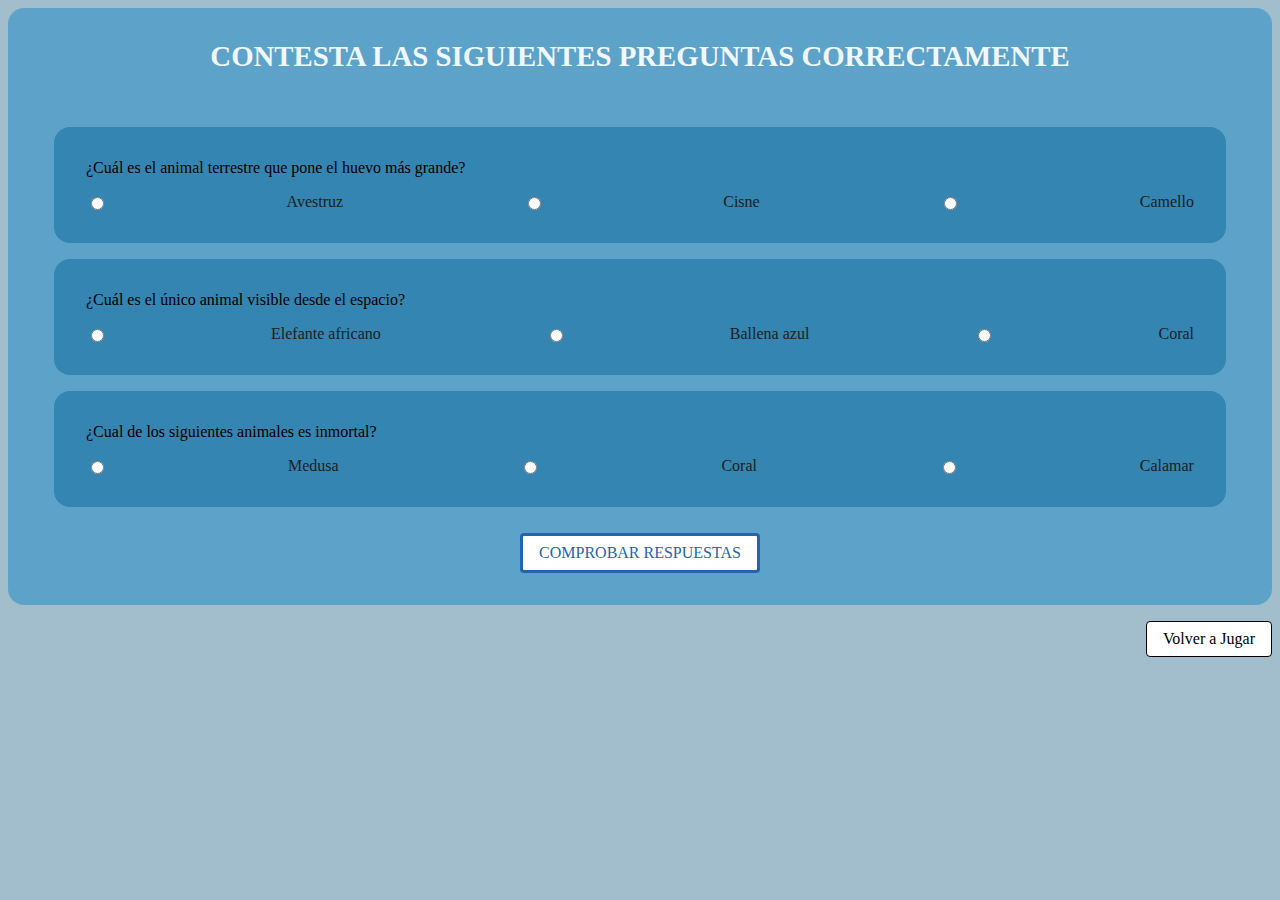
<file: categoria-animals.html>
<!DOCTYPE html>
<html lang="en">
<head>
    <meta charset="UTF-8">
    <meta name="viewport" content="width=device-width, initial-scale=1.0">
    <title>Trivia!</title>
    <link rel="stylesheet" href="estilos.css">
</head>
<body>
    <div class="form">
        <form action="">
            <fieldset>
                <legend>Contesta las siguientes preguntas correctamente</legend>
                
                <div class="pregunta-area" id="pregunta-area-a1">
                    <label for="" class="pregunta">¿Cuál es el animal terrestre que pone el huevo más grande?</label>
                    <div class="respuestas-area">
                        <input type="radio" name="respuesta1" id="respuestaAnimales11" >Avestruz
                        <input type="radio" name="respuesta1" id="respuestaAnimales12" >Cisne
                        <input type="radio" name="respuesta1" id="respuestaAnimales13" >Camello
                    </div>
                    
                </div>
        
                <div class="pregunta-area" id="pregunta-area-a2">
                    <label for="" class="pregunta"> ¿Cuál es el único animal visible desde el espacio?</label>
                    <div class="respuestas-area">
                        <input type="radio" name="respuesta2" id="respuestaAnimales21">Elefante africano
                        <input type="radio" name="respuesta2" id="respuestaAnimales22">Ballena azul
                        <input type="radio" name="respuesta2" id="respuestaAnimales23">Coral
                    </div>
                    
                </div>    
        
                <div class="pregunta-area" id="pregunta-area-a3">
                    <label for="" class="pregunta"> ¿Cual de los siguientes animales es inmortal?</label>
                    <div class="respuestas-area">
                        <input type="radio" name="respuesta3" id="respuestaAnimales31">Medusa
                        <input type="radio" name="respuesta3" id="respuestaAnimales32">Coral
                        <input type="radio" name="respuesta3" id="respuestaAnimales33">Calamar
                    </div> 
                </div> 
            </fieldset>
            
        </form>
        <div class="boton-comprobacion">
            <input onclick="checkAnimales()" type="submit" value="Comprobar Respuestas">
        </div>
    </div>

        <div class="abajo">
            <a href="./index.html"> <button class="total">Volver a Jugar</button></a>
        </div>
        <script src="./script.js"></script>
</body>
</html>
</file>
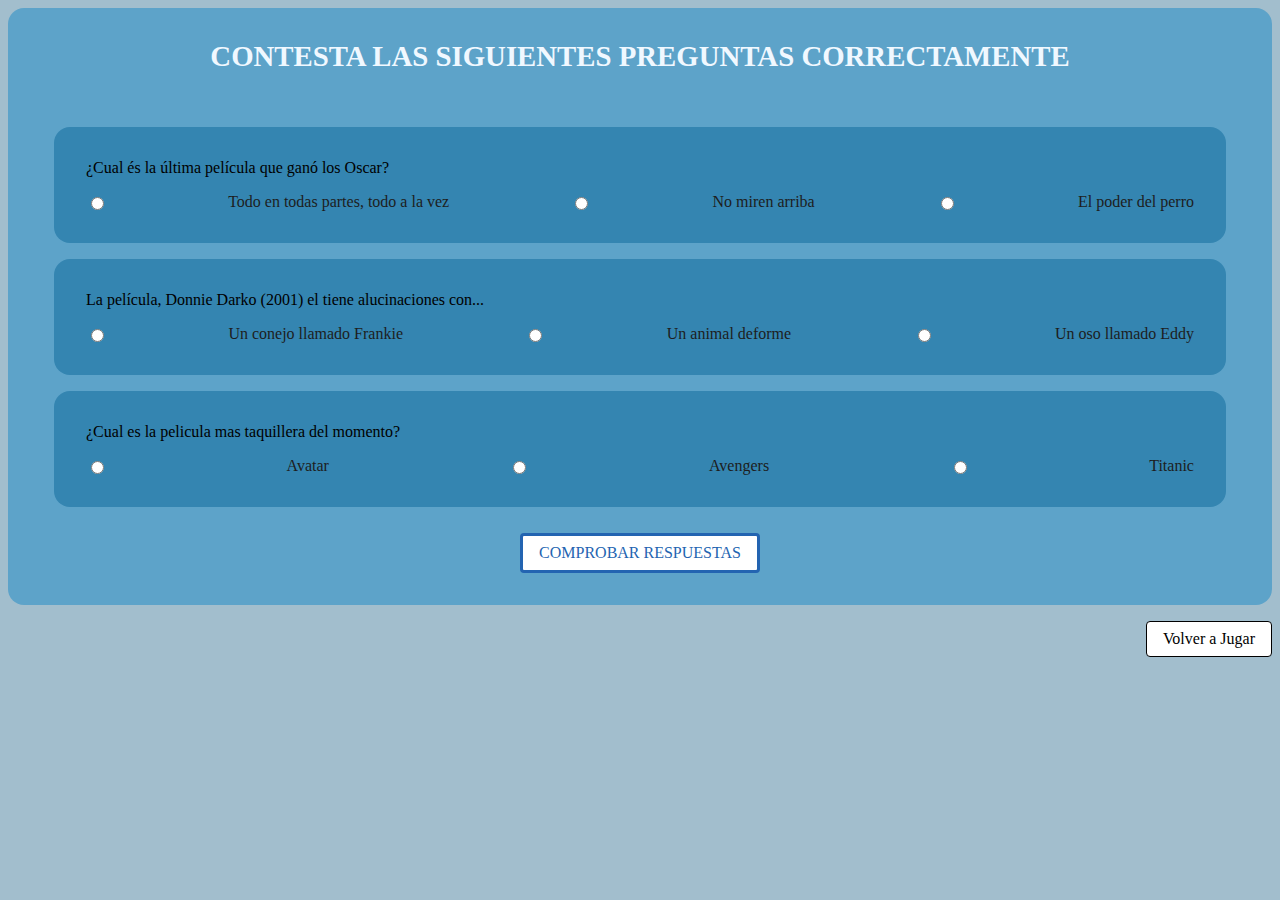
<file: categoria-cine.html>
<!DOCTYPE html>
<html lang="en">
<head>
    <meta charset="UTF-8">
    <meta name="viewport" content="width=device-width, initial-scale=1.0">
    <title>Document</title>
    <link rel="stylesheet" href="./estilos.css">
</head>
<body>
    <label for=""></label>


    <div class="form">
    <form action="">
        <fieldset>
            <legend>Contesta las siguientes preguntas correctamente</legend>
            
            <div class="pregunta-area" id="pregunta-area-1">
                <label for="" class="pregunta">¿Cual és la última película que ganó los Oscar?</label>
                <div class="respuestas-area">
                   <input type="radio" name="cinerespuesta1" value="Todo en todas partes" id="respuestaCine11" >Todo en todas partes, todo a la vez
                    <input type="radio" name="cinerespuesta1" value="No miren arriba" id="respuestaCine12" >No miren arriba
                    <input type="radio" name="cinerespuesta1" value="El poder del perro" id="respuestaCine13" >El poder del perro 
                </div>
                
            </div>
    
            <div class="pregunta-area" id="pregunta-area-2">
                <label for="" class="pregunta"> La película, Donnie Darko (2001) el tiene alucinaciones con...</label>
                <div class="respuestas-area">
                    <input type="radio" name="cinerespuesta2" value="Un conejo llamado Frankie" id="respuestaCine21">Un conejo llamado Frankie
                    <input type="radio" name="cinerespuesta2" value="Un animal deforme" id="respuestaCine22">Un animal deforme
                    <input type="radio" name="cinerespuesta2" value="Un oso llamado Eddy" id="respuestaCine23">Un oso llamado Eddy
                </div>

            </div>    
    
            <div class="pregunta-area" id="pregunta-area-3">
                <label for="" class="pregunta"> ¿Cual es la pelicula mas taquillera del momento?</label>
                <div class="respuestas-area">
                    <input type="radio" name="cinerespuesta3" value="Avatar" id="respuestaCine31">Avatar
                    <input type="radio" name="cinerespuesta3" value="Avengers" id="respuestaCine32">Avengers
                    <input type="radio" name="cinerespuesta3" value="Titanic" id="respuestaCine33">Titanic
                </div>
            </div> 
    
            <!--<div class="boton-comprobacion">
                <input onclick="checkCine()" type="submit" value="Comprobar Respuestas">
            </div>-->
        </fieldset>
        
    </form>

        <div class="boton-comprobacion">
            <input onclick="checkCine()" type="submit" value="Comprobar Respuestas">
        </div>
    </div>
    <div class="abajo">
        <a href="./index.html"> <button>Volver a Jugar</button></a>
    </div>
    <script src="./script.js"></script>
</body>
</html>
</file>
<file: estilos.css>
:root {
  --color-bg: #a2becd;
  --wrapper-height: 87vh;
  --image-max-width: 300px;
  --image-margin: 3rem;
}

* {
  box-sizing: border-box;
}

.img-trivia{
  align-items: center;
  margin-top: 20px;
}

.input-nombre{
  font-family: HK Grotesk;
  padding: 0.75rem 1rem;
  font-size: 1.1rem;
  align-items: center;
  cursor: pointer;
  background: #FFFFFF;
  border: 1px solid #000000;
  box-sizing: border-box;
  border-radius: 4px;
  color: #000;
}

body {
  font-family: HK Grotesk;
  background-color: var(--color-bg);
}

.wrapper {
  min-height: var(--wrapper-height);
  display: grid;
  place-items: center;
  margin: 0 1rem;
}
.content {
  display: flex;
  flex-direction: column;
  align-items: center;
  justify-content: center;
}

/* Very light scaling for our illustration */
.title {
  color: #2364b1;
  font-family: HK Grotesk;
  font-style: normal;
  font-weight: bold;
  font-size: 100px;
  line-height: 105%;
  margin: 0;
}
/* 
Very light scaling for our illustration */
/* .illustration {
  max-width: 100%;
  max-height: var(--image-max-width);
  margin-top: var(--image-margin);
} */

/* Button - Add it from the README instructions */
button,
input {
  font-family: inherit;
  font-size: 100%;
  background: #FFFFFF;
  border: 1px solid #000000;
  box-sizing: border-box;
  border-radius: 4px;
  padding: 0.5rem 1rem;
  transition: 500ms;
}

/* Subheading */
h2 {
  color: #5670b8;
}

/* Interactive image */
/* .illustration:active {
  transform: translateY(5px);
} */

/*Css Categoria*/
.form {
  background-color: #5da3c9;
  margin: 0 auto;
  padding: 2rem;
  border-radius: 1rem;
}
.form fieldset {
  border: none;
}

.pregunta-area{
  display: grid;
  background-color: #3485b1;
  margin: 1rem 0rem;
  padding: 2rem;
  border-radius: 1rem;

}

.form legend {
  text-align: center;
  font-size: 1.8rem;
  text-transform: uppercase;
  font-weight: 700;
  margin-bottom: 2rem;
  color: aliceblue;
}

.boton-comprobacion{
  display: flex;
  justify-content: center;
}

div.boton-comprobacion > input[type="submit"]{
  background-color: #ffffff;
  border-color: #2364b1;
  border-width: 3px;
  color:#2364b1;
  text-transform: uppercase;
}

.respuestas-area{
  padding: 1rem 0rem 0rem 0rem;
  display: flex;
  flex-direction: row;
  justify-content: space-between;
  color: rgb(29, 29, 29);
}

.categorias{
  margin: 0 auto;
  padding: 2rem;
  background-color: white;
}

.categoria-cine, .categoria-animals{
  background-color: #a4d8f4;
  margin: 1rem 0rem;
  padding: 2rem;
  border-radius: 1rem;
  display: flex;
  flex-direction: column;
  align-items: center;
  gap: 1rem;
}

.imagenes-cat{
  max-width: 200px;
}

.categoria-cine >h2 , .categoria-animals >h2 {
  color: rgb(255, 255, 255);
  font-size: xx-large;
}

.abajo{
  display: flex;
  justify-content: end;
  width: 100%;
  padding-top: 1rem;
}
</file>
